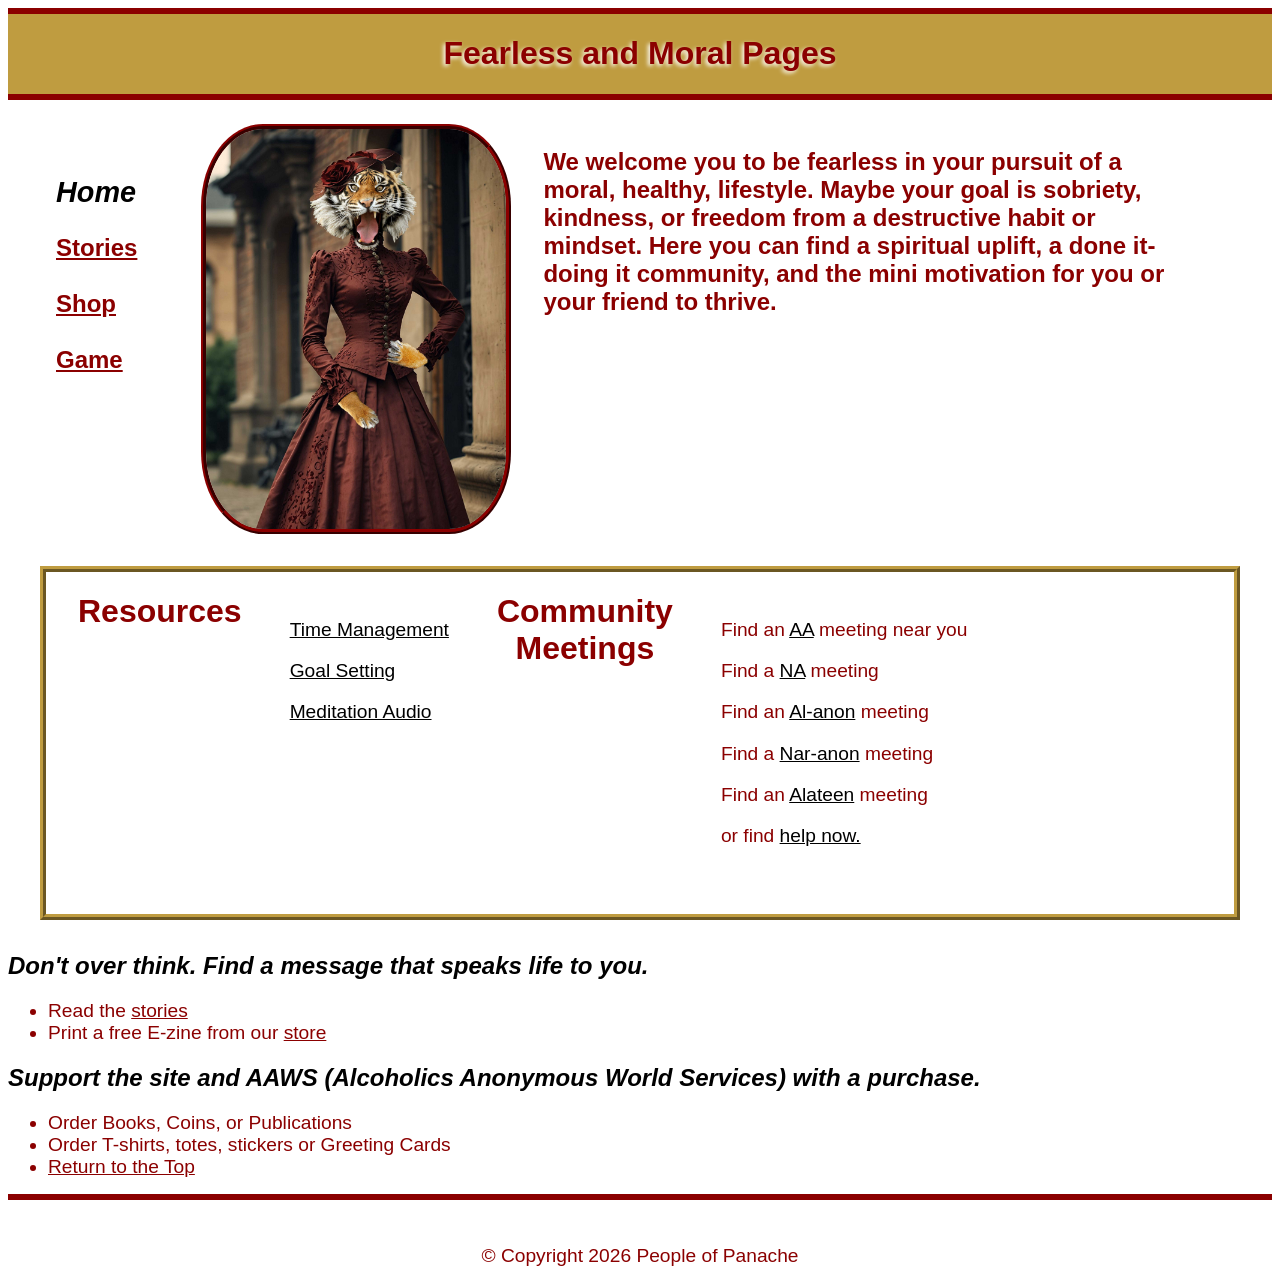
<file: index.html>
<!DOCTYPE html>
<html lang="en">

<head>
  <meta http-equiv="X-UA-Compatible" content="IE=edge" />
  <meta name="viewport" content="width=device-width, initial-scale=1.0" />
  <meta name="description"
    content="Fearless and Moral Pages is an e-commerce site with a community hub supporting a clean, sober, and healthy lifestyle. Designed as a class project by Christine De Castro" />
  <title>Fearless and Moral</title>
  <link rel="stylesheet" href="css/maf-styles.css">
  <!--This HTML page is to be my FINAL PROJECT as well as a proof of concept design-->
</head>

<body>
  <header>
    <hr>
    <h1>Fearless and Moral Pages</h1>
    <hr>
  </header>
  <!-- The main has the first flex box I ever built-->
  <main>
    <nav>
      <ul>
        <li>
          <h2>Home</h2>
        </li>
        <li><a href="stories.html">
            <h3>Stories</h3>
          </a></li>
        <li><a href="shop.html">
            <h3>Shop</h3>
          </a></li>
        <li><a href="game.html">
            <h3>Game</h3>
          </a></li>
      </ul>
    </nav>
    <img src="maf-images/DMA120_InClass-HeadSwitch.jpg" alt="Picture of Tia Tigra">
    <aside>
      <h3>We welcome you to be fearless in your pursuit of a moral, healthy, lifestyle. Maybe your goal is sobriety,
        kindness, or freedom from a destructive habit or mindset.
        Here you can find a spiritual uplift, a done it-doing it community, and the mini motivation for you or your
        friend to thrive.</h3>
    </aside>
  </main>
  <!-- As I learned more about grids and flex boxes I played around and added another box, I see much is still to be learned.-->
  <section1>
    <h1 class="box2">Resources</h1>
    <ul class="box3">
      <p><a href="https://mera.work/blog/time-management/time-management-challenges/" class="hlink" target="_blank">Time
          Management</a></p>
      <p><a href="https://www.therecoveryvillage.com/recovery/wellness/goal-setting-in-recovery/" class="hlink"
          target="_blank">Goal Setting</a></p>
      <p><a href="https://youtu.be/YRRjaa-Yji0?si=AETSt4ZUBduOw2cl" class="hlink" target="_blank">Meditation Audio</a>
      </p>
    </ul>
    <h1 class="box4">Community<br>Meetings</h1>
    <ul class="box5">
      <p>Find an <a href="https://www.aa.org/" class="hlink" target="_blank">AA</a> meeting near you</p>
      <p>Find a <a class="hlink" href="https://www.na.org/" target="_blank">NA</a> meeting</p>
      <p>Find an <a class="hlink" href="https://www.al-anon.org/" target="_blank">Al-anon</a> meeting</p>
      <p>Find a <a class="hlink" href="https://www.nar-anon.org/" target="_blank">Nar-anon</a> meeting</p>
      <p>Find an <a class="hlink" href="https://al-anon.org/newcomers/teen-corner-alateen/" target="_blank">Alateen</a>
        meeting</p>
      <p>or find <a class="hlink" href="https://www.988lifeline.org/" target="_blank">help now.</a></p>
    </ul>
  </section1>
  <aside>
    <h2>Don't over think. Find a message that speaks life to you.</h2>
    <ul>
      <li>Read the <a href="stories.html">stories</a></li>
      <li>Print a free E-zine from our <a href="shop.html">store</a></li>
    </ul>
  </aside>
  <section2>
    <h2>Support the site and AAWS (Alcoholics Anonymous World Services) with a purchase. </h2>
    <ul>
      <li>Order Books, Coins, or Publications</li>
      <li>Order T-shirts, totes, stickers or Greeting Cards</li>
      <li><a href="#top">Return to the Top</a></li>
    </ul>
  </section2>
</body>

<footer>
  <hr>
  <br>
  <p>&copy; Copyright 2026 People of Panache</p>
</footer>

</html>
</file>
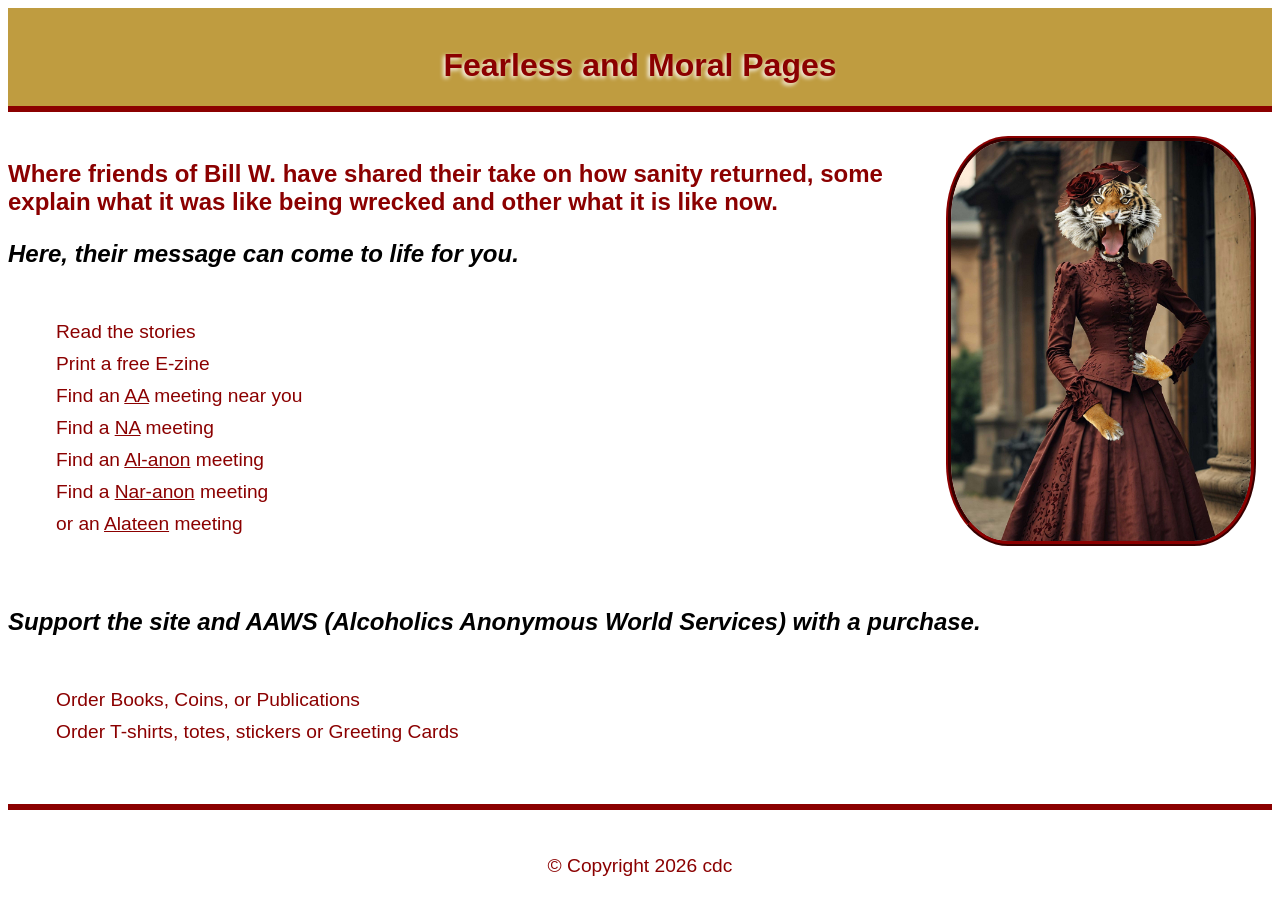
<file: Fearless-and-Moral-Pages-index.html>
<!DOCTYPE html>
<html lang="en">    
<head>
  <meta http-equiv="X-UA-Compatible" content="IE=edge" />
  <meta name="viewport" content="width=device-width, initial-scale=1.0" />
  <title>Fearless and Moral</title>
  <link rel="stylesheet" href="css/maf-styles.css">
  <!--This HTML page is a proof of concept design for an e-commerce site with a community hub supporting a clean and sober lifestyle.-->
</head>

<body>
  <header>
    <br>
    <h1>Fearless and Moral Pages</h1>
    <hr>
  </header>
  <main>
   <section>
     <img class="relative" src="maf-images/DMA120_InClass-HeadSwitch.jpg" width="400em" alt="Picture of Tia Tigra">
     <h3>Where friends of Bill W. have shared their take on how sanity returned, some explain what it was like being wrecked and other what it is like now.</h3>
     <h2>Here, their message can come to life for you.</h2>
     <ul>
      <li>Read the stories</li>
      <li>Print a free E-zine</li>
      <li>Find an <a href="https://www.aa.org/">AA</a> meeting near you</li>
      <li>Find a <a href="https://www.na.org/">NA</a> meeting</li>
      <li>Find an <a href="https://www.al-anon.org/">Al-anon</a> meeting</li>
      <li>Find a <a href="https://www.nar-anon.org/">Nar-anon</a> meeting</li>
      <li>or an <a href="https://www.alateen.org/">Alateen</a> meeting</li>
     </ul> 
     </section>

    <section>  
     <h2>Support the site and AAWS (Alcoholics Anonymous World Services) with a purchase. </h2> 
     <ul>
      <li>Order Books, Coins, or Publications</li>
      <li>Order T-shirts, totes, stickers or Greeting Cards</li>
     </ul>
    </section>
  </main>
 </body>

<footer>
  <hr>
  <br>
  <p>&copy; Copyright 2026 cdc</p>
</footer>
</html>
</file>
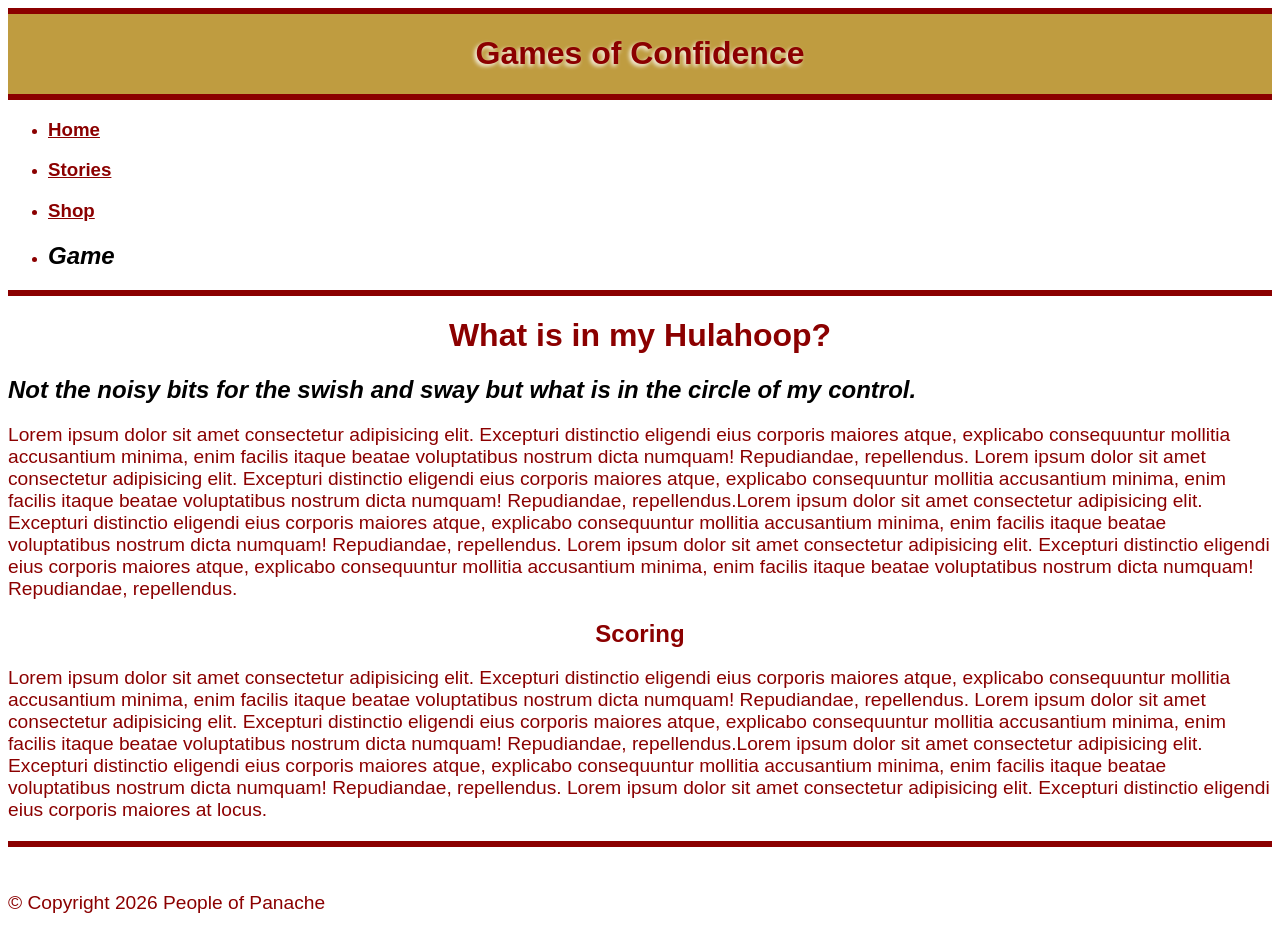
<file: game.html>
<!DOCTYPE html>
<html lang="en">

<head>
    <meta charset="UTF-8">
    <meta name="viewport" content="width=device-width, initial-scale=1.0">
    <meta name="description"
        content="Fearless and Moral Pages is an e-commerce site with a community hub supporting a clean, sober, and healthy lifestyle." />
    <link rel="stylesheet" href="css/gamepage-styles.css">

    <title>My Hulahoop</title>
</head>

<header>
    <hr>
    <h1>Games of Confidence</h1>
    <hr>
</header>
<!-- This page concept is a game where boxes can be dragged into a circle. There will be correct choices that are about identifying what is in my control and what is in my influence, as well as wrong choices for things taht are not in my capability to control or influence. The purpose is to develop a mindset to focus daily life on what falls in the hulahoop.-->
<main>
    <nav>
        <ul>
            <li><a href="index.html">
                    <h3>Home</h3>
                </a></li>
            <li><a href="stories.html">
                    <h3>Stories</h3>
                </a></li>
            <li><a href="shop.html">
                    <h3>Shop</h3>
                </a></li>
            <li>
                <h2>Game</h2>
            </li>
        </ul>
    </nav>
    <hr>
</main>

<body>
    <h1>What is in my Hulahoop?</h1>
    <h2>Not the noisy bits for the swish and sway but what is in the circle of my control.</h2>
    <p>Lorem ipsum dolor sit amet consectetur adipisicing elit. Excepturi distinctio eligendi eius corporis maiores
        atque, explicabo consequuntur mollitia accusantium minima, enim facilis itaque beatae voluptatibus nostrum dicta
        numquam! Repudiandae, repellendus. Lorem ipsum dolor sit amet consectetur adipisicing elit. Excepturi distinctio
        eligendi eius corporis maiores atque, explicabo consequuntur mollitia accusantium minima, enim facilis itaque
        beatae voluptatibus nostrum dicta numquam! Repudiandae, repellendus.Lorem ipsum dolor sit amet consectetur
        adipisicing elit. Excepturi distinctio eligendi eius corporis maiores atque, explicabo consequuntur mollitia
        accusantium minima, enim facilis itaque beatae voluptatibus nostrum dicta numquam! Repudiandae, repellendus.
        Lorem ipsum dolor sit amet consectetur adipisicing elit. Excepturi distinctio eligendi eius corporis maiores
        atque, explicabo consequuntur mollitia accusantium minima, enim facilis itaque beatae voluptatibus nostrum dicta
        numquam! Repudiandae, repellendus.</p>
    <section>
        <h1>Scoring</h1>
        <p>Lorem ipsum dolor sit amet consectetur adipisicing elit. Excepturi distinctio eligendi eius corporis maiores
            atque, explicabo consequuntur mollitia accusantium minima, enim facilis itaque beatae voluptatibus nostrum
            dicta numquam! Repudiandae, repellendus. Lorem ipsum dolor sit amet consectetur adipisicing elit. Excepturi
            distinctio eligendi eius corporis maiores atque, explicabo consequuntur mollitia accusantium minima, enim
            facilis itaque beatae voluptatibus nostrum dicta numquam! Repudiandae, repellendus.Lorem ipsum dolor sit
            amet consectetur adipisicing elit. Excepturi distinctio eligendi eius corporis maiores atque, explicabo
            consequuntur mollitia accusantium minima, enim facilis itaque beatae voluptatibus nostrum dicta numquam!
            Repudiandae, repellendus. Lorem ipsum dolor sit amet consectetur adipisicing elit. Excepturi distinctio
            eligendi eius corporis maiores at locus.</p>
    </section>
</body>

<footer>
    <hr>
    <br>
    <p>&copy; Copyright 2026 People of Panache</p>
</footer>

</html>
</file>
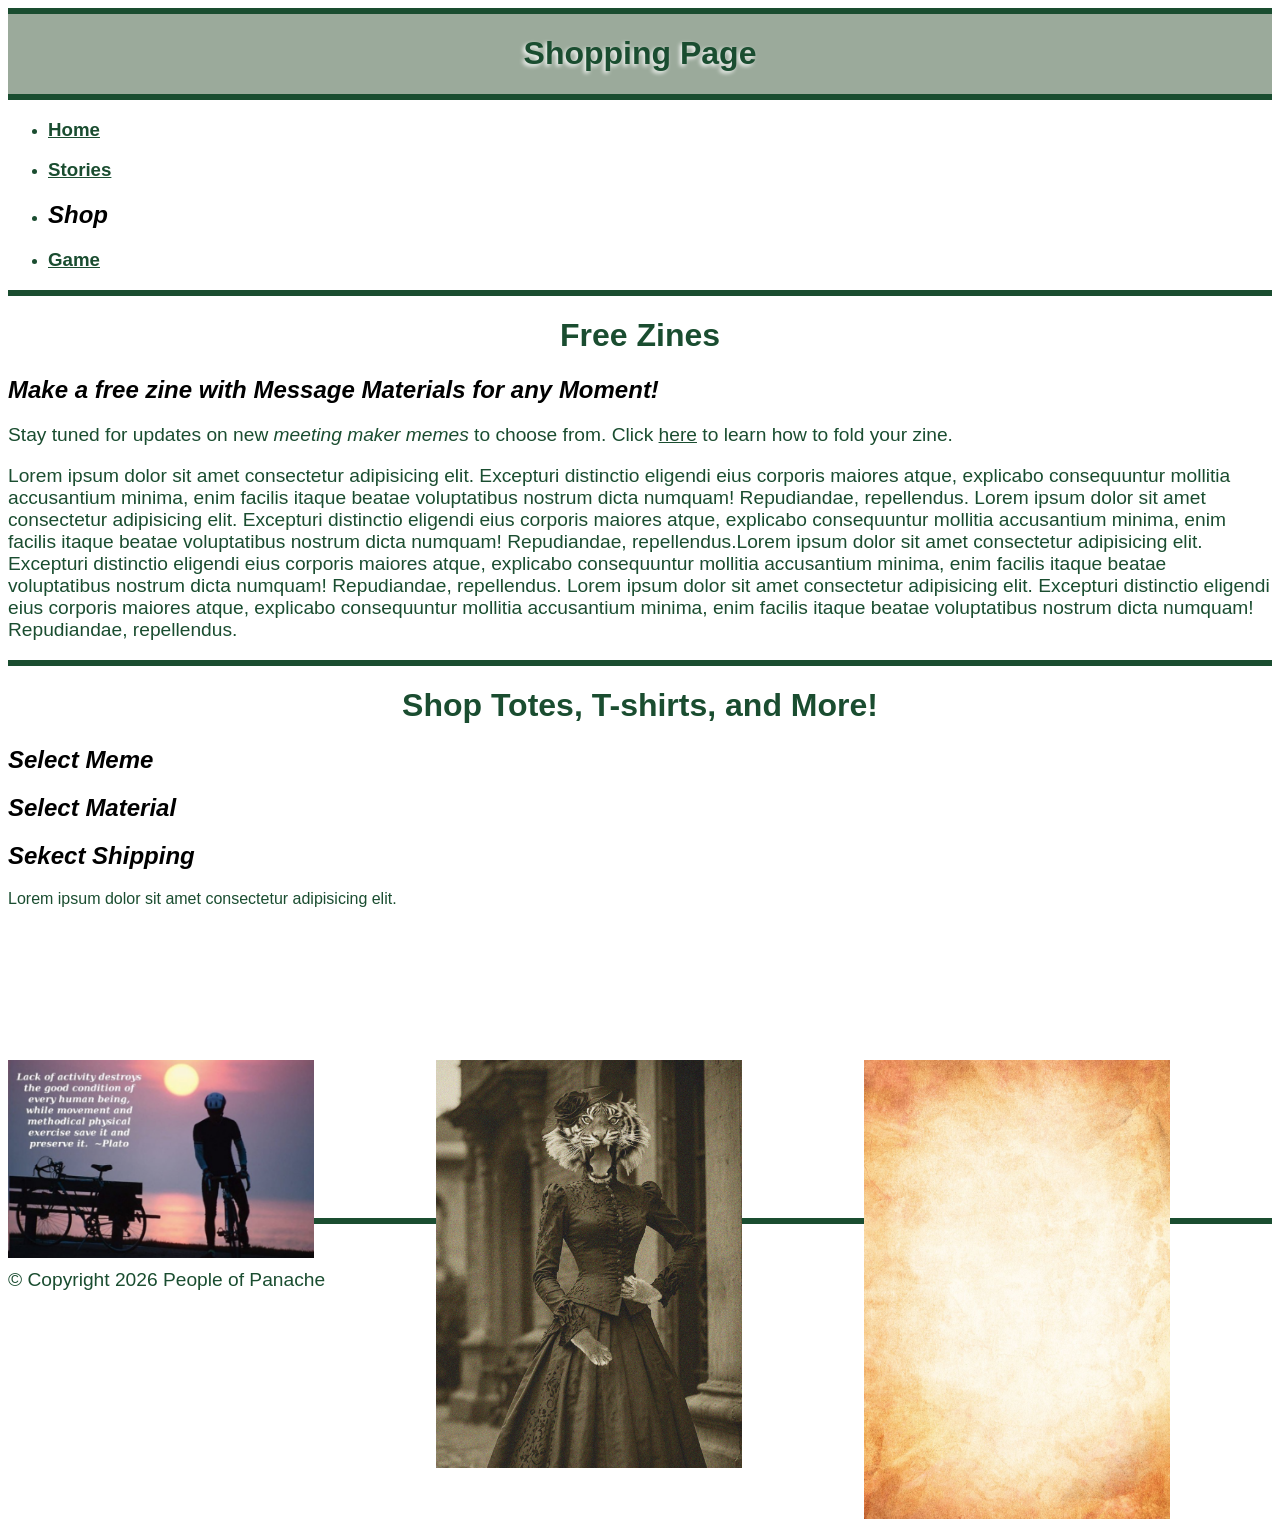
<file: shop.html>
<!DOCTYPE html>
<html lang="en">

<head>
    <meta charset="UTF-8">
    <meta name="viewport" content="width=device-width, initial-scale=1.0">
    <meta name="description"
        content="Fearless and Moral Pages is an e-commerce site with a community hub supporting a clean, sober, and healthy lifestyle." />
    <title>Gifts and Goods</title>
    <link rel="stylesheet" href="css/shoppage-styles.css">

</head>
<header>
    <hr>
    <h1>Shopping Page</h1>

    <hr>
</header>
<main>
    <nav>
        <ul>
            <li><a href="index.html">
                    <h3>Home</h3>
                </a></li>
            <li><a href="stories.html">
                    <h3>Stories</h3>
                </a></li>
            <li>
                <h2>Shop</h2>
            </li>
            <li><a href="game.html">
                    <h3>Game</h3>
                </a></li>
        </ul>
    </nav>
    <hr>
</main>

<body>
    <h1>Free Zines</h1>
    <h2>Make a free zine with Message Materials for any Moment!</h2>
    <p>Stay tuned for updates on new <em>meeting maker memes</em> to choose from. Click <a
            href="maf-images/zine-folding-guide-by-express-monkey.pdf" target="_blank">here</a> to learn how to fold
        your zine. </p>
    <p>Lorem ipsum dolor sit amet consectetur adipisicing elit. Excepturi distinctio eligendi eius corporis maiores
        atque, explicabo consequuntur mollitia accusantium minima, enim facilis itaque beatae voluptatibus nostrum dicta
        numquam! Repudiandae, repellendus. Lorem ipsum dolor sit amet consectetur adipisicing elit. Excepturi distinctio
        eligendi eius corporis maiores atque, explicabo consequuntur mollitia accusantium minima, enim facilis itaque
        beatae voluptatibus nostrum dicta numquam! Repudiandae, repellendus.Lorem ipsum dolor sit amet consectetur
        adipisicing elit. Excepturi distinctio eligendi eius corporis maiores atque, explicabo consequuntur mollitia
        accusantium minima, enim facilis itaque beatae voluptatibus nostrum dicta numquam! Repudiandae, repellendus.
        Lorem ipsum dolor sit amet consectetur adipisicing elit. Excepturi distinctio eligendi eius corporis maiores
        atque, explicabo consequuntur mollitia accusantium minima, enim facilis itaque beatae voluptatibus nostrum dicta
        numquam! Repudiandae, repellendus.</p>
    <hr>
</body>
<div>
    <!-- I had the idea that this could be a good display choice for a grid system, but my understanding with image containment in a grid cell and blocking each row is limited. After the hours of reading and comparing I realize why it can be good to scratch an entire page and build from a template.-->
    <h1>Shop Totes, T-shirts, and More!</h1>
    <nav id="left">
        <h2>Select Meme</h2>
        <h2>Select Material</h2>
        <h2>Sekect Shipping</h2>
    </nav>
    <section id="right">
        <aside id="title">Lorem ipsum dolor sit amet consectetur adipisicing elit.</aside>
        <img src="maf-images/Plato-Exercise.png" alt="Plato quote for exercise" id="product1">
        <img src="maf-images/DMA120_InClass-HeadSwitch-SepiaNoise.jpg" alt="Mrs Fearless Mascot" id="product2">
        <img src="maf-images/AdobeStock_ancient-paper-03.jpg" alt="Scroll paper to write your own message"
            id="product3">
    </section>

</div>

<footer>
    <hr>
    <br>
    <p>&copy; Copyright 2026 People of Panache</p>
</footer>

</html>
</file>
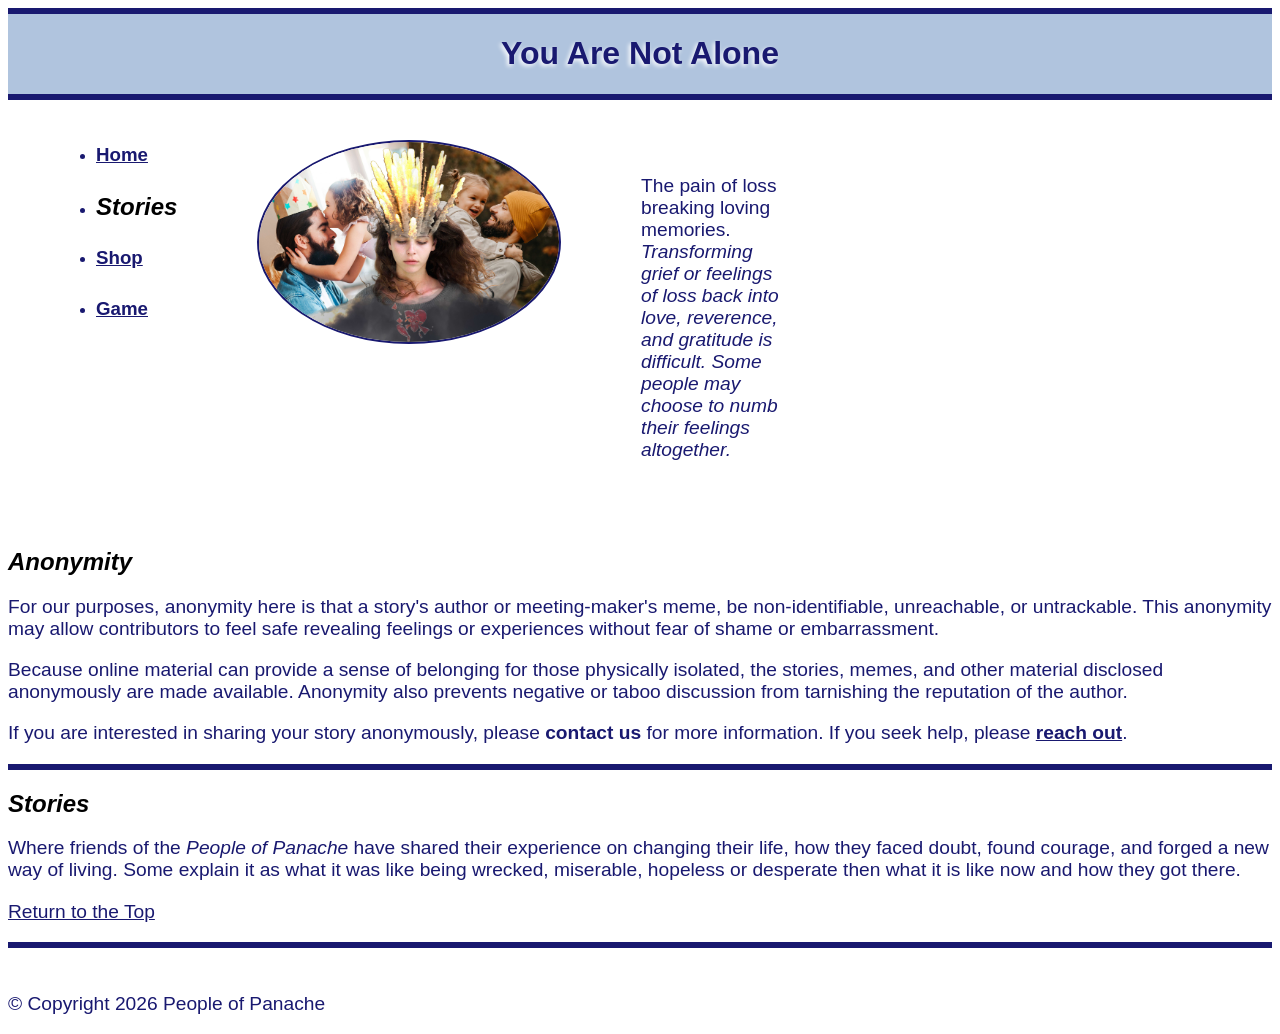
<file: stories.html>
<!DOCTYPE html>
<html lang="en">

<head>
    <meta charset="UTF-8">
    <meta name="viewport" content="width=device-width, initial-scale=1.0">
    <meta name="description"
        content="Fearless and Moral Pages is an e-commerce site with a community hub supporting a clean, sober, and healthy lifestyle." />
    <title>Their Stories</title>
    <link rel="stylesheet" href="css/storiespage.css">

    <!--This HTML page is a part of the proof of concept design. 
    This page will contain anonymous testimonies from the community that supports clean, sober, and healthy lifestyles.
    Some historical content may republished here.-->
</head>
<header>
    <hr>
    <h1 id="top">You Are Not Alone</h1>
    <hr>
</header>
<!-- This area of keeping my image flexible has been very difficult. I believe understanding media querries and testing the site will make this better.-->
<main>
    <nav>
        <ul>
            <li><a href="index.html">
                    <h3>Home</h3>
                </a></li>
            <li>
                <h2>Stories</h2>
            </li>
            <li><a href="shop.html">
                    <h3>Shop</h3>
                </a></li>
            <li><a href="game.html">
                    <h3>Game</h3>
                </a></li>
        </ul>
    </nav>
    <img src="maf-images/DMA-DblExposure_Girl-down.jpg" height="200" width="300"
        alt="Composite image of a girl with her head down, memories of her father in the background, and a broken heart in the foreground.">
    <aside>
        <p>The pain of loss breaking loving memories. <em>Transforming grief or feelings of loss back into love,
                reverence, and gratitude is difficult. Some people may choose to numb their feelings altogether.</em>
        </p>
    </aside>
</main>

<body>
    <h2>Anonymity</h2>
    <p>For our purposes, anonymity here is that a story's author or meeting-maker's meme, be non-identifiable,
        unreachable, or untrackable. This anonymity may allow contributors to feel safe revealing feelings
        or experiences without fear of shame or embarrassment.</p>
    <p>Because online material can provide a sense of belonging for those physically isolated, the stories, memes, and
        other material disclosed anonymously are made available.
        Anonymity also prevents negative or taboo discussion from tarnishing the reputation of the author.</p>
    <p>If you are interested in sharing your story anonymously, please <strong>contact us</strong> for more information.
        If you seek help, please <strong><a href="https://www.988lifeline.org/" class="hlink" target="_blank">reach
                out</a></strong>.</p>

</body>
<hr>
<section2>
    <h2>Stories</h2>
    <p>Where friends of the <em>People of Panache</em> have shared their experience on changing their life, how they
        faced doubt, found courage, and forged a new way of living. Some explain it as what it was like being wrecked,
        miserable, hopeless or desperate then what it is like now and how they got there.</p>
    <article>
        <p><a href="#top" class="hlink">Return to the Top</a></p>
    </article>
    <!-- I want to put some real life stories here but I hesitate as I want to unerstand how to put proper references and not infringe a copywrite.-->
</section2>

<footer>
    <hr>
    <br>
    <p>&copy; Copyright 2026 People of Panache</p>
</footer>

</html>
</file>
<file: css/maf-styles.css>
/* This css stylesheet is for the Home page of Fearless and Moral Pages.
This section contains the basic styles for the page. */
* {
    font-family: Verdana, Geneva, Tahoma, sans-serif;
    color: darkred;
}

/* This section contains the styles for the headings and the header of the page. */
h1 {
    text-align: center;
    text-shadow: -2px 2px 4px white;
}

h2 {
    font-style: italic;
    font-family: 'Lucida Sans', 'Lucida Sans Regular', 'Lucida Sans Unicode', sans-serif;
    color: black;
}

h3 {
    text-align: left;
    font-size: 1.5rem;
    color: darkred;
}

p {
    font-size: 1.2rem;
}

header {
    background-color: #bf9c40;
}

hr {
    border: 3px solid darkred;
}

footer {
    text-align: center;
}

/* The main contains flex box styles of image and a nav menu side by side. */
main {
    display: flex;
    flex-wrap: wrap;
    padding-top: 1em;
}

main ul {
    line-height: 2rem;
    list-style-type: none;
    flex-basis: 35%;
    float: left;
    border-radius: 1em;
    padding: .75em 3em 2em 3em;
}

ul>li {
    font-size: 1.2rem;
}

main img {
    border: 5px ridge darkred;
    border-radius: 20%;
    flex-basis: 15%;
    width: 300px;
    height: 400px;
    float: right;
    margin-left: 1em;
    margin-right: 1em;
}

main aside {
    flex-basis: 50%;
    padding-left: 1em;
    padding-right: 1em;
    text-align: left;
}

/* This section contains the styles for the links and the footer of the page. */
.hlink {
    color: black;
}

/* This section contains a second Flex Box for links that open to other websites. */
section1 {
    clear: right;
    display: flex;
    flex-direction: row;
    flex-wrap: wrap;
    border: 6px ridge #bf9c40;
    padding: 0 2em 0 2em;
    margin: 2em;
}

section1.box2 {
    flex-basis: 20% 1 0;
}

section1.box3 {
    flex-basis: 30% 2 0;
}

section1.box4 {
    flex-basis: 20% 1 0;
}

section1.box5 {
    flex-basis: 30% 2 0;
}

section1 ul {
    padding: .75em 3em 2em 3em;
}

/* This section contains the styles for the footer of the page. */
footer>hr {
    border: 3px solid darkred;
}

/* This link style will be to change the default hover over the links that are not part of the navigation menu. */
aside>ul a:hover {
    font-size: 1.5rem;
    color: rebeccapurple;
}

section1>ul a:hover {
    font-size: 1.5rem;
    color: rebeccapurple;
}

section2>ul a:hover {
    font-size: 1.5rem;
    color: rebeccapurple;
}
</file>
<file: css/gamepage-styles.css>
/* This css stylesheet is for the Home page of Fearless and Moral Pages.
This section contains the basic styles for the page. */
* {
    font-family: Verdana, Geneva, Tahoma, sans-serif;
    color: darkred;
}

/* This section contains the styles for the headings and the header of the page. */
h1 {
    text-align: center;
    text-shadow: -2px 2px 4px white;
}

h2 {
    font-style: italic;
    font-family: 'Lucida Sans', 'Lucida Sans Regular', 'Lucida Sans Unicode', sans-serif;
    color: black;
}

header {
    background-color: #bf9c40;
}

hr {
    border: 3px solid darkred;
}

p {
    font-size: 1.2rem;
}

/* This section contains the styles for the footer of the page. */
footer>hr {
    border: 3px solid darkred;
}
</file>
<file: css/shoppage-styles.css>
/* This css stylesheet is for the Home page of Fearless and Moral Pages.
This section contains the basic styles for the page. */
* {
    font-family: Verdana, Geneva, Tahoma, sans-serif;
    color: #1a4d30;
}

/* This section contains the styles for the headings and the header of the page. */
h1 {
    text-align: center;
    text-shadow: -2px 2px 4px white;
}

h2 {
    font-style: italic;
    font-family: 'Lucida Sans', 'Lucida Sans Regular', 'Lucida Sans Unicode', sans-serif;
    color: black;
}

body a:hover {
    font-size: 1.5rem;
    color: rebeccapurple;
}

header {
    background-color: rgb(155, 170, 155);
}

hr {
    border: 3px solid #1a4d30;
}

p {
    font-size: 1.2rem;
}

/* This section contains the styles for the footer of the page. */
footer>hr {
    border: 3px solid #1a4d30;
}

/*This section is for the grid layout */
#left nav {
    display: grid;
    grid-template: repeat(3, auto) / 1fr;
    gap: 20px;
    padding: 0;
}

#right {
    display: grid;
    grid-template-rows: repeat(2, 150px);
    grid-template-columns: repeat(12, 1fr);
    gap: 20px;
}

#right #title {
    grid-column: 1 / span 12;
}

#right #product1 {
    grid-column: 1 / span 4;
    width: 75%;
}

#right #product2 {
    grid-column: 5 / span 4;
    width: 75%;
}

#right #product3 {
    grid-column: 9 / span 4;
    width: 75%;

}
</file>
<file: css/storiespage.css>
/* This css stylesheet is for the Home page of Fearless and Moral Pages.
This section contains the basic styles for the page. */
* {
    font-family: Verdana, Geneva, Tahoma, sans-serif;
    color: midnightblue;
}

/* This section contains the styles for the headings and the header of the page. */
h1 {
    text-align: center;
    text-shadow: -2px 2px 4px white;
}

h2 {
    font-style: italic;
    font-family: 'Lucida Sans', 'Lucida Sans Regular', 'Lucida Sans Unicode', sans-serif;
    color: black;
}

header {
    background-color: lightsteelblue;
}

hr {
    border: 3px solid midnightblue;
}

/* The main will contain flex layout withan image and a nav menu side by side. */
main {
    display: flex;
    flex-direction: row;
}

nav {
    line-height: 2rem;
    list-style-type: none;
    flex-basis: 10%;
    float: left;
    border-radius: 1em;
    padding: .75em 3em 2em 3em;
}

aside {
    font-size: 1rem;
    flex-basis: 60%;
    padding: 3em 30em 3em 3em;
    color: midnightblue;
}

img {
    border: 2px solid midnightblue;
    border-radius: 50%;
    float: left;
    margin: 2em;
}

p {
    font-size: 1.2rem;
}

body {
    clear: both;
}

a.hlink:hover {
    font-size: 1.5rem;
    color: rebeccapurple;
}

/* This section contains the styles for the footer of the page. */
footer>hr {
    border: 3px solid midnightblue;
}
</file>
